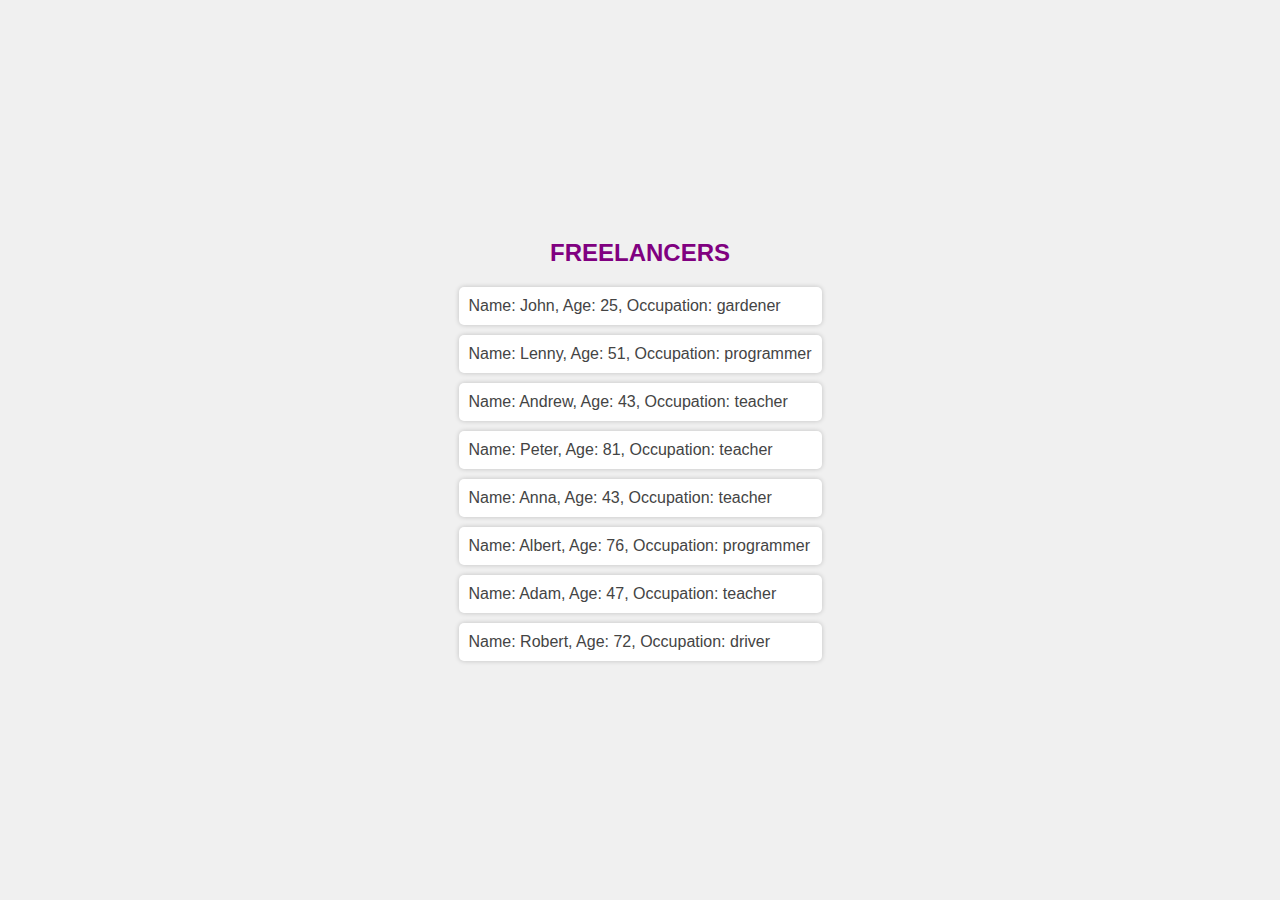
<file: Freelance/index.html>
<!DOCTYPE html>
<html lang="en">
<head>
    <meta charset="UTF-8">
    <meta name="viewport" content="width=device-width, initial-scale=1.0">
    <title>Freelance</title>
    <link rel="stylesheet" href="styles.css">
</head>
<body>
    <div id="root">
        
    </div>
    <script src="index.js"></script>
</body>
</html>
</file>
<file: Freelance/styles.css>
body {
    margin: 0;
    padding: 0;
    background-color: #f0f0f0;
    font-family: Arial, sans-serif;
    color: #333;
}

body {
    display: flex;
    justify-content: center;
    align-items: center;
    min-height: 100vh;
}

#root {
    text-align: center;
}

h1 {
    font-size: 24px;
    color: purple;
    margin-bottom: 20px;
}

ul {
    list-style: none;
    padding: 0;
}

li {
    margin: 10px 0;
    text-align: left;
    color: #444;
    padding: 10px;
    background-color: #fff;
    box-shadow: 0 0 5px rgba(0, 0, 0, 0.2);
    border-radius: 5px;
    transition: background-color 0.3s, border 0.3s;
}


li:hover {
    background: linear-gradient(to right, #0000FF, #4B0082, #8B00FF);
    border: 1px solid white;
    color: #fff;
}
</file>
